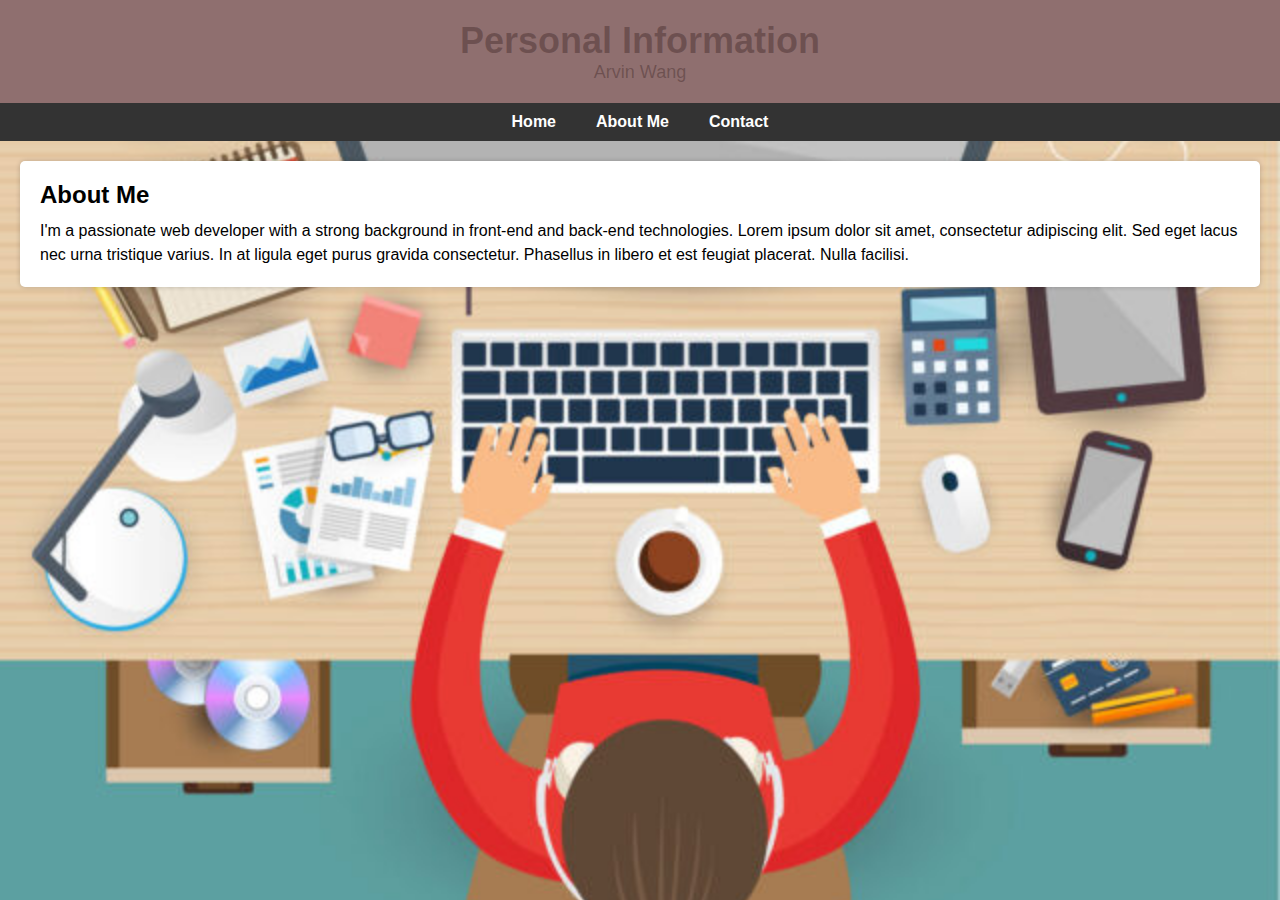
<file: aboutme.html>
<!DOCTYPE html>
<html lang="en">
<head>
    <meta charset="UTF-8">
    <meta name="viewport" content="width=device-width, initial-scale=1.0">
    <title>Your Bio</title>
    <link rel="stylesheet" href="styles.css">
</head>
<body>
    <header>
        <h1>Personal Information</h1>
        <p>Arvin Wang</p>
    </header>
    <nav>

            <ul>
                <li><a href="index.html">Home</a></li>
                <li><a href="aboutme.html">About Me</a></li>
                <li><a href="contact.html">Contact</a></li>
               
            </ul>
    
    </nav>
    <section class="bio">
        <h2>About Me</h2>
        <p>
            I'm a passionate web developer with a strong background in front-end and back-end technologies.
            Lorem ipsum dolor sit amet, consectetur adipiscing elit. Sed eget lacus nec urna tristique varius.
            In at ligula eget purus gravida consectetur. Phasellus in libero et est feugiat placerat. Nulla facilisi.
        </p>
    </section>
</body>
</html>

<style> 
.bio {
    background-color: #fff;
    padding: 20px; 
    margin: 20px; 
    border-radius: 5px;
    box-shadow: 0 0 5px rgba(0, 0, 0, 0.2); 
}

.bio h2 {
    font-size: 24px; 
    margin-bottom: 10px; 
}

.bio p {
    font-size: 16px; 
    line-height: 1.5; 
    
}
body{
        min-height: 100vh;
        background: url('arvin.jpg') no-repeat;
        background-size: cover;
        background-position:  center;
    }
</style>
</file>
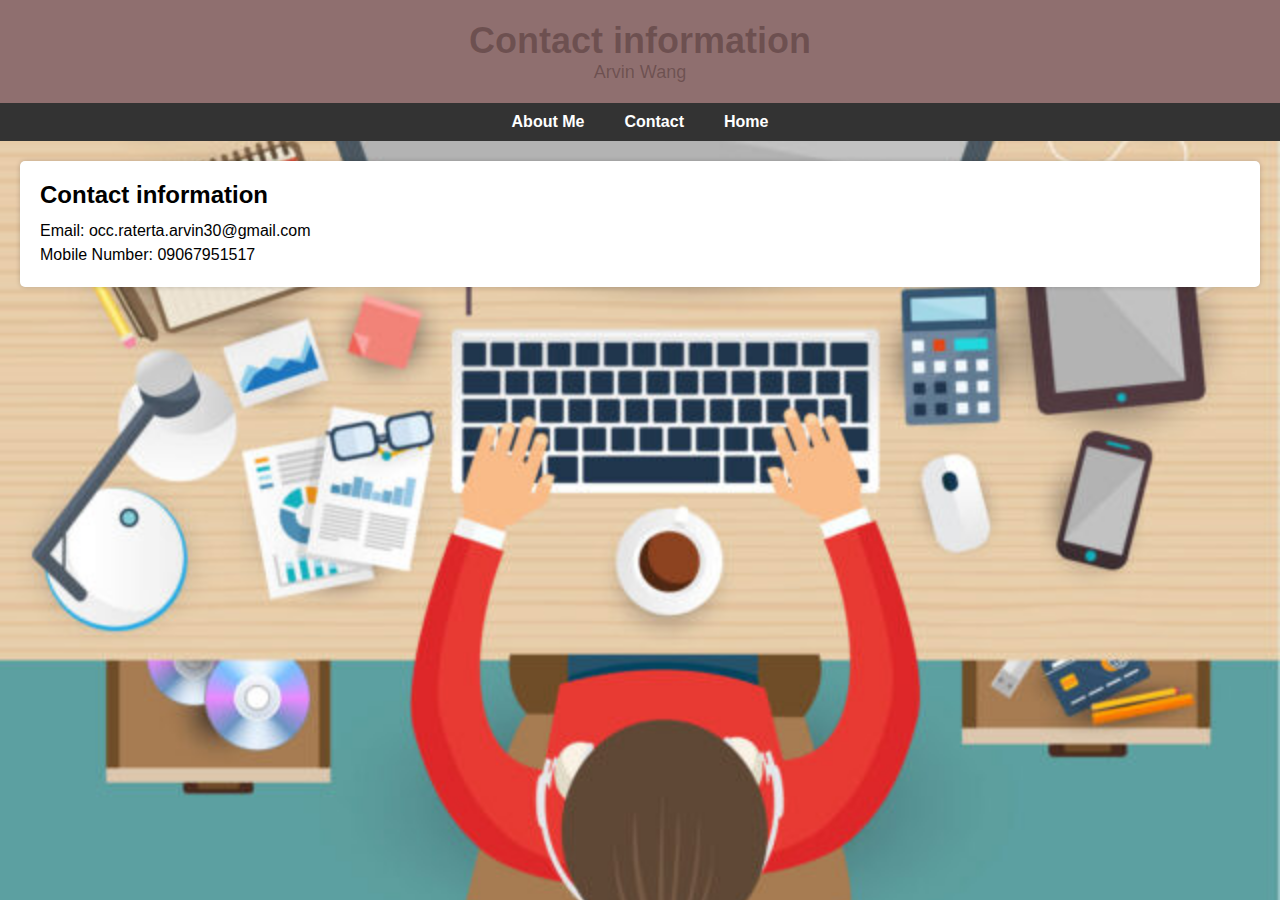
<file: contact.html>
<!DOCTYPE html>
<html lang="en">
<head>
    <meta charset="UTF-8">
    <meta name="viewport" content="width=device-width, initial-scale=1.0">
    <title>Your Bio</title>
    <link rel="stylesheet" href="styles.css">
</head>
<body>
    <header>
        <h1>Contact information</h1>
        <p>Arvin Wang</p>
    </header>
    <nav>
        <ul>
            <li><a href="aboutme.html">About Me</a></li>
            <li><a href="contact.html">Contact</a></li>
            <li><a href="index.html">Home</a></li>

        </ul>
    </nav>
    <section class="bio">
        <h2>Contact information </h2>
        <p>Email: occ.raterta.arvin30@gmail.com </p>
        <p>Mobile Number: 09067951517</p>
    </section>
   
</body>
</html>
<style> 
    .bio {
        background-color: #fff; 
        padding: 20px; 
        margin: 20px; 
        border-radius: 5px; 
        box-shadow: 0 0 5px rgba(0, 0, 0, 0.2); 
    }
    
    .bio h2 {
        font-size: 24px; 
        margin-bottom: 10px; 
    }
    
    .bio p {
        font-size: 16px; 
        line-height: 1.5; 
        
    }
    body{
            min-height: 100vh;
            background: url('arvin.jpg') no-repeat;
            background-size: cover;
            background-position:  center;
        }
    </style>
</file>
<file: styles.css>
/* Reset some default styles */
* {
    margin: 0;
    padding: 0;
    box-sizing: border-box;
}

body {
    font-family: Arial, sans-serif;
    background-color: #3d3838;
}

header {
    background-color: #8f6f6f;
    color: #18030349;
    text-align: center;
    padding: 20px 0;
}

header h1 {
    font-size: 36px;
}

header p {
    font-size: 18px;
}

nav ul {
    list-style-type: none;
    display: flex;
    justify-content: center;
    background-color: #333;
    padding: 10px 0;
}

nav ul li {
    margin: 0 20px;
}

nav ul li a {
    text-decoration: none;
    color: #fff;
    font-weight: bold;
    font-size: 16px;
}

section {
    padding: 30px;
    background-color: #fff;
    margin: 20px;
    border-radius: 5px;
    box-shadow: 0 0 5px rgba(0, 0, 0, 0.2);
  
    
}

section h2 {
    font-size: 24px;
    margin-bottom: 10px;
}

ul {
    list-style-type: none;
}

li {
    font-size: 16px;
    margin-bottom: 10px;
}

a {
    text-decoration: none;
    color: #007bff;
}

/*
</file>
